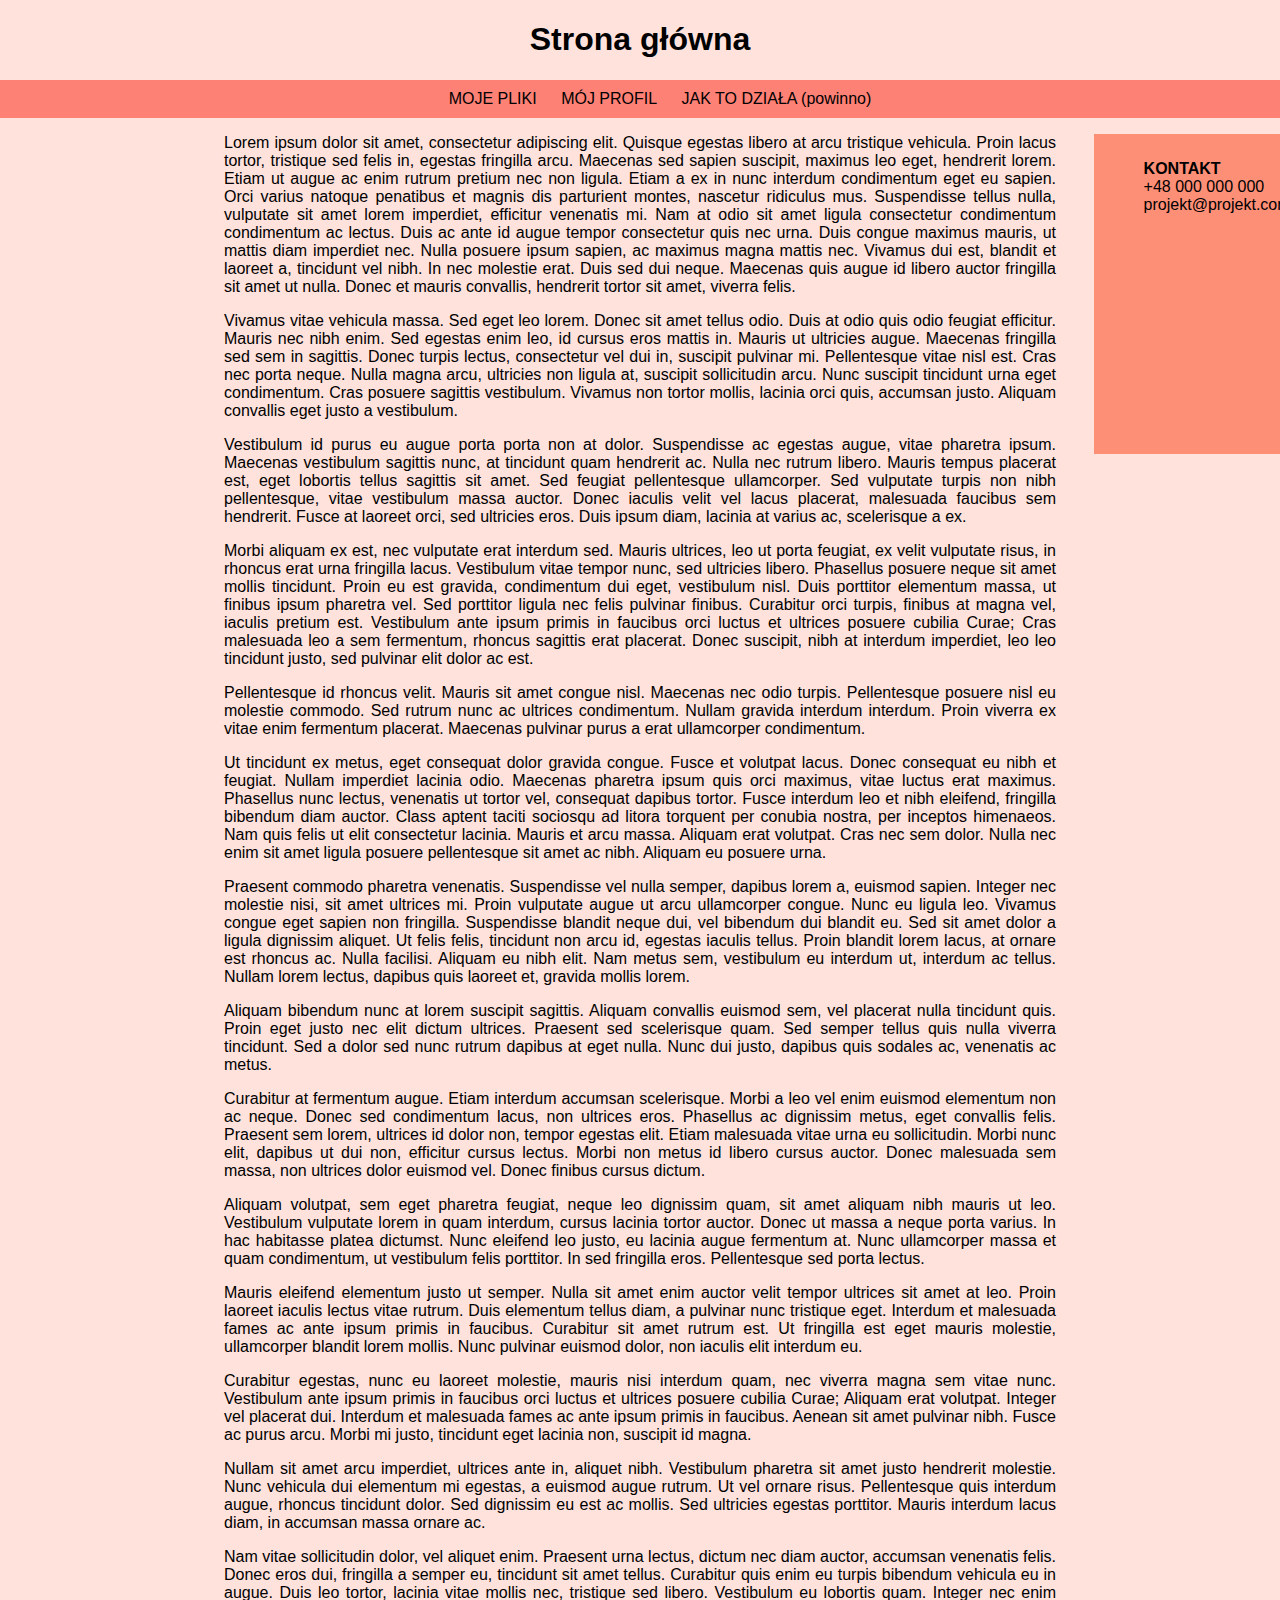
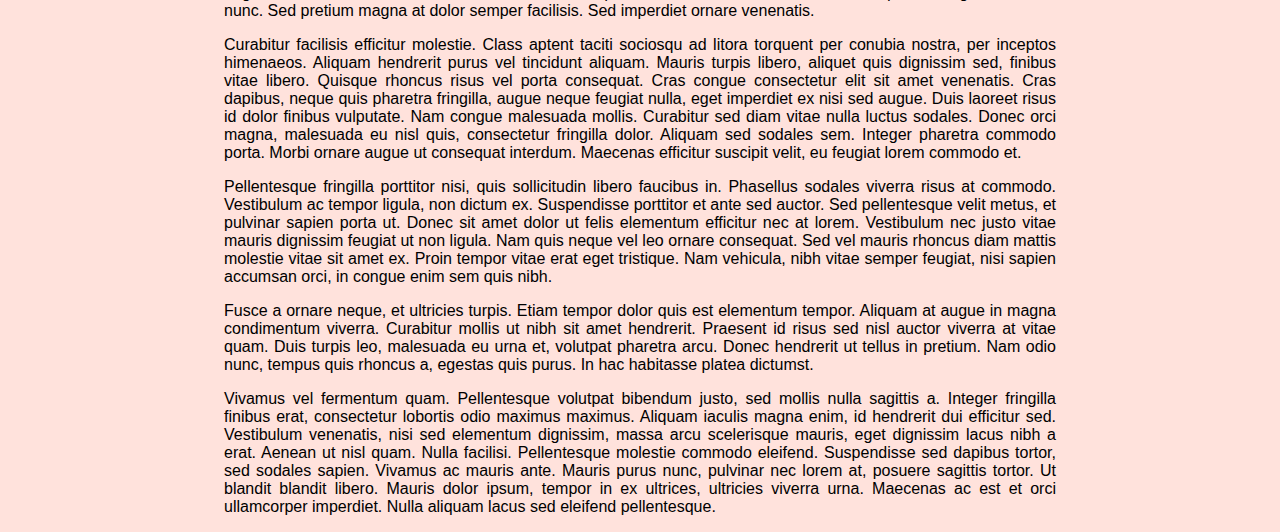
<file: index.html>
<!DOCTYPE html>
<html lang="ppl-PL">
<head>
	<title>Projekt</title>
	<meta charset="utf-8">
	<link rel="stylesheet" type="text/css" href="main.css">
	<script type="text/javascript"	src="main.js"></script>
</head>
<body>
	<header>
		<h1>Strona główna</h1>
	</header>
	<center>
		<nav>
			<ul>
				<li onclick="linkN('myfiles.html')" class="button">MOJE PLIKI</li>
				<li onclick="linkN('https://google.com')" class="button">MÓJ PROFIL</li>
				<li onclick="linkN('https://google.com')" class="button">JAK TO DZIAŁA (powinno)</li>
			</ul>
		</nav>
	</center>

		<aside>
			<ul>
				<li>KONTAKT</li>
				<li>+48 000 000 000</li>
				<li>projekt@projekt.com</li>

			</ul>
		</aside>

		<main>

			
<p>Lorem ipsum dolor sit amet, consectetur adipiscing elit. Quisque egestas libero at arcu tristique vehicula. Proin lacus tortor, tristique sed felis in, egestas fringilla arcu. Maecenas sed sapien suscipit, maximus leo eget, hendrerit lorem. Etiam ut augue ac enim rutrum pretium nec non ligula. Etiam a ex in nunc interdum condimentum eget eu sapien. Orci varius natoque penatibus et magnis dis parturient montes, nascetur ridiculus mus. Suspendisse tellus nulla, vulputate sit amet lorem imperdiet, efficitur venenatis mi. Nam at odio sit amet ligula consectetur condimentum condimentum ac lectus. Duis ac ante id augue tempor consectetur quis nec urna. Duis congue maximus mauris, ut mattis diam imperdiet nec. Nulla posuere ipsum sapien, ac maximus magna mattis nec. Vivamus dui est, blandit et laoreet a, tincidunt vel nibh. In nec molestie erat. Duis sed dui neque. Maecenas quis augue id libero auctor fringilla sit amet ut nulla. Donec et mauris convallis, hendrerit tortor sit amet, viverra felis.</p>

<p>Vivamus vitae vehicula massa. Sed eget leo lorem. Donec sit amet tellus odio. Duis at odio quis odio feugiat efficitur. Mauris nec nibh enim. Sed egestas enim leo, id cursus eros mattis in. Mauris ut ultricies augue. Maecenas fringilla sed sem in sagittis. Donec turpis lectus, consectetur vel dui in, suscipit pulvinar mi. Pellentesque vitae nisl est. Cras nec porta neque. Nulla magna arcu, ultricies non ligula at, suscipit sollicitudin arcu. Nunc suscipit tincidunt urna eget condimentum. Cras posuere sagittis vestibulum. Vivamus non tortor mollis, lacinia orci quis, accumsan justo. Aliquam convallis eget justo a vestibulum.</p>

<p>Vestibulum id purus eu augue porta porta non at dolor. Suspendisse ac egestas augue, vitae pharetra ipsum. Maecenas vestibulum sagittis nunc, at tincidunt quam hendrerit ac. Nulla nec rutrum libero. Mauris tempus placerat est, eget lobortis tellus sagittis sit amet. Sed feugiat pellentesque ullamcorper. Sed vulputate turpis non nibh pellentesque, vitae vestibulum massa auctor. Donec iaculis velit vel lacus placerat, malesuada faucibus sem hendrerit. Fusce at laoreet orci, sed ultricies eros. Duis ipsum diam, lacinia at varius ac, scelerisque a ex.</p>

<p>Morbi aliquam ex est, nec vulputate erat interdum sed. Mauris ultrices, leo ut porta feugiat, ex velit vulputate risus, in rhoncus erat urna fringilla lacus. Vestibulum vitae tempor nunc, sed ultricies libero. Phasellus posuere neque sit amet mollis tincidunt. Proin eu est gravida, condimentum dui eget, vestibulum nisl. Duis porttitor elementum massa, ut finibus ipsum pharetra vel. Sed porttitor ligula nec felis pulvinar finibus. Curabitur orci turpis, finibus at magna vel, iaculis pretium est. Vestibulum ante ipsum primis in faucibus orci luctus et ultrices posuere cubilia Curae; Cras malesuada leo a sem fermentum, rhoncus sagittis erat placerat. Donec suscipit, nibh at interdum imperdiet, leo leo tincidunt justo, sed pulvinar elit dolor ac est.</p>

<p>Pellentesque id rhoncus velit. Mauris sit amet congue nisl. Maecenas nec odio turpis. Pellentesque posuere nisl eu molestie commodo. Sed rutrum nunc ac ultrices condimentum. Nullam gravida interdum interdum. Proin viverra ex vitae enim fermentum placerat. Maecenas pulvinar purus a erat ullamcorper condimentum.</p>

<p>Ut tincidunt ex metus, eget consequat dolor gravida congue. Fusce et volutpat lacus. Donec consequat eu nibh et feugiat. Nullam imperdiet lacinia odio. Maecenas pharetra ipsum quis orci maximus, vitae luctus erat maximus. Phasellus nunc lectus, venenatis ut tortor vel, consequat dapibus tortor. Fusce interdum leo et nibh eleifend, fringilla bibendum diam auctor. Class aptent taciti sociosqu ad litora torquent per conubia nostra, per inceptos himenaeos. Nam quis felis ut elit consectetur lacinia. Mauris et arcu massa. Aliquam erat volutpat. Cras nec sem dolor. Nulla nec enim sit amet ligula posuere pellentesque sit amet ac nibh. Aliquam eu posuere urna.</p>

<p>Praesent commodo pharetra venenatis. Suspendisse vel nulla semper, dapibus lorem a, euismod sapien. Integer nec molestie nisi, sit amet ultrices mi. Proin vulputate augue ut arcu ullamcorper congue. Nunc eu ligula leo. Vivamus congue eget sapien non fringilla. Suspendisse blandit neque dui, vel bibendum dui blandit eu. Sed sit amet dolor a ligula dignissim aliquet. Ut felis felis, tincidunt non arcu id, egestas iaculis tellus. Proin blandit lorem lacus, at ornare est rhoncus ac. Nulla facilisi. Aliquam eu nibh elit. Nam metus sem, vestibulum eu interdum ut, interdum ac tellus. Nullam lorem lectus, dapibus quis laoreet et, gravida mollis lorem.</p>

<p>Aliquam bibendum nunc at lorem suscipit sagittis. Aliquam convallis euismod sem, vel placerat nulla tincidunt quis. Proin eget justo nec elit dictum ultrices. Praesent sed scelerisque quam. Sed semper tellus quis nulla viverra tincidunt. Sed a dolor sed nunc rutrum dapibus at eget nulla. Nunc dui justo, dapibus quis sodales ac, venenatis ac metus.</p>

<p>Curabitur at fermentum augue. Etiam interdum accumsan scelerisque. Morbi a leo vel enim euismod elementum non ac neque. Donec sed condimentum lacus, non ultrices eros. Phasellus ac dignissim metus, eget convallis felis. Praesent sem lorem, ultrices id dolor non, tempor egestas elit. Etiam malesuada vitae urna eu sollicitudin. Morbi nunc elit, dapibus ut dui non, efficitur cursus lectus. Morbi non metus id libero cursus auctor. Donec malesuada sem massa, non ultrices dolor euismod vel. Donec finibus cursus dictum.</p>

<p>Aliquam volutpat, sem eget pharetra feugiat, neque leo dignissim quam, sit amet aliquam nibh mauris ut leo. Vestibulum vulputate lorem in quam interdum, cursus lacinia tortor auctor. Donec ut massa a neque porta varius. In hac habitasse platea dictumst. Nunc eleifend leo justo, eu lacinia augue fermentum at. Nunc ullamcorper massa et quam condimentum, ut vestibulum felis porttitor. In sed fringilla eros. Pellentesque sed porta lectus.</p>

<p>Mauris eleifend elementum justo ut semper. Nulla sit amet enim auctor velit tempor ultrices sit amet at leo. Proin laoreet iaculis lectus vitae rutrum. Duis elementum tellus diam, a pulvinar nunc tristique eget. Interdum et malesuada fames ac ante ipsum primis in faucibus. Curabitur sit amet rutrum est. Ut fringilla est eget mauris molestie, ullamcorper blandit lorem mollis. Nunc pulvinar euismod dolor, non iaculis elit interdum eu.</p>

<p>Curabitur egestas, nunc eu laoreet molestie, mauris nisi interdum quam, nec viverra magna sem vitae nunc. Vestibulum ante ipsum primis in faucibus orci luctus et ultrices posuere cubilia Curae; Aliquam erat volutpat. Integer vel placerat dui. Interdum et malesuada fames ac ante ipsum primis in faucibus. Aenean sit amet pulvinar nibh. Fusce ac purus arcu. Morbi mi justo, tincidunt eget lacinia non, suscipit id magna.</p>

<p>Nullam sit amet arcu imperdiet, ultrices ante in, aliquet nibh. Vestibulum pharetra sit amet justo hendrerit molestie. Nunc vehicula dui elementum mi egestas, a euismod augue rutrum. Ut vel ornare risus. Pellentesque quis interdum augue, rhoncus tincidunt dolor. Sed dignissim eu est ac mollis. Sed ultricies egestas porttitor. Mauris interdum lacus diam, in accumsan massa ornare ac.</p>

<p>Nam vitae sollicitudin dolor, vel aliquet enim. Praesent urna lectus, dictum nec diam auctor, accumsan venenatis felis. Donec eros dui, fringilla a semper eu, tincidunt sit amet tellus. Curabitur quis enim eu turpis bibendum vehicula eu in augue. Duis leo tortor, lacinia vitae mollis nec, tristique sed libero. Vestibulum eu lobortis quam. Integer nec enim nunc. Sed pretium magna at dolor semper facilisis. Sed imperdiet ornare venenatis.
</p>
<p>Curabitur facilisis efficitur molestie. Class aptent taciti sociosqu ad litora torquent per conubia nostra, per inceptos himenaeos. Aliquam hendrerit purus vel tincidunt aliquam. Mauris turpis libero, aliquet quis dignissim sed, finibus vitae libero. Quisque rhoncus risus vel porta consequat. Cras congue consectetur elit sit amet venenatis. Cras dapibus, neque quis pharetra fringilla, augue neque feugiat nulla, eget imperdiet ex nisi sed augue. Duis laoreet risus id dolor finibus vulputate. Nam congue malesuada mollis. Curabitur sed diam vitae nulla luctus sodales. Donec orci magna, malesuada eu nisl quis, consectetur fringilla dolor. Aliquam sed sodales sem. Integer pharetra commodo porta. Morbi ornare augue ut consequat interdum. Maecenas efficitur suscipit velit, eu feugiat lorem commodo et.</p>

<p>Pellentesque fringilla porttitor nisi, quis sollicitudin libero faucibus in. Phasellus sodales viverra risus at commodo. Vestibulum ac tempor ligula, non dictum ex. Suspendisse porttitor et ante sed auctor. Sed pellentesque velit metus, et pulvinar sapien porta ut. Donec sit amet dolor ut felis elementum efficitur nec at lorem. Vestibulum nec justo vitae mauris dignissim feugiat ut non ligula. Nam quis neque vel leo ornare consequat. Sed vel mauris rhoncus diam mattis molestie vitae sit amet ex. Proin tempor vitae erat eget tristique. Nam vehicula, nibh vitae semper feugiat, nisi sapien accumsan orci, in congue enim sem quis nibh.</p>

<p>Fusce a ornare neque, et ultricies turpis. Etiam tempor dolor quis est elementum tempor. Aliquam at augue in magna condimentum viverra. Curabitur mollis ut nibh sit amet hendrerit. Praesent id risus sed nisl auctor viverra at vitae quam. Duis turpis leo, malesuada eu urna et, volutpat pharetra arcu. Donec hendrerit ut tellus in pretium. Nam odio nunc, tempus quis rhoncus a, egestas quis purus. In hac habitasse platea dictumst.</p>

<p>Vivamus vel fermentum quam. Pellentesque volutpat bibendum justo, sed mollis nulla sagittis a. Integer fringilla finibus erat, consectetur lobortis odio maximus maximus. Aliquam iaculis magna enim, id hendrerit dui efficitur sed. Vestibulum venenatis, nisi sed elementum dignissim, massa arcu scelerisque mauris, eget dignissim lacus nibh a erat. Aenean ut nisl quam. Nulla facilisi. Pellentesque molestie commodo eleifend. Suspendisse sed dapibus tortor, sed sodales sapien. Vivamus ac mauris ante. Mauris purus nunc, pulvinar nec lorem at, posuere sagittis tortor. Ut blandit blandit libero. Mauris dolor ipsum, tempor in ex ultrices, ultricies viverra urna. Maecenas ac est et orci ullamcorper imperdiet. Nulla aliquam lacus sed eleifend pellentesque.</p>
		
	</main>

</body>
</html>
</file>
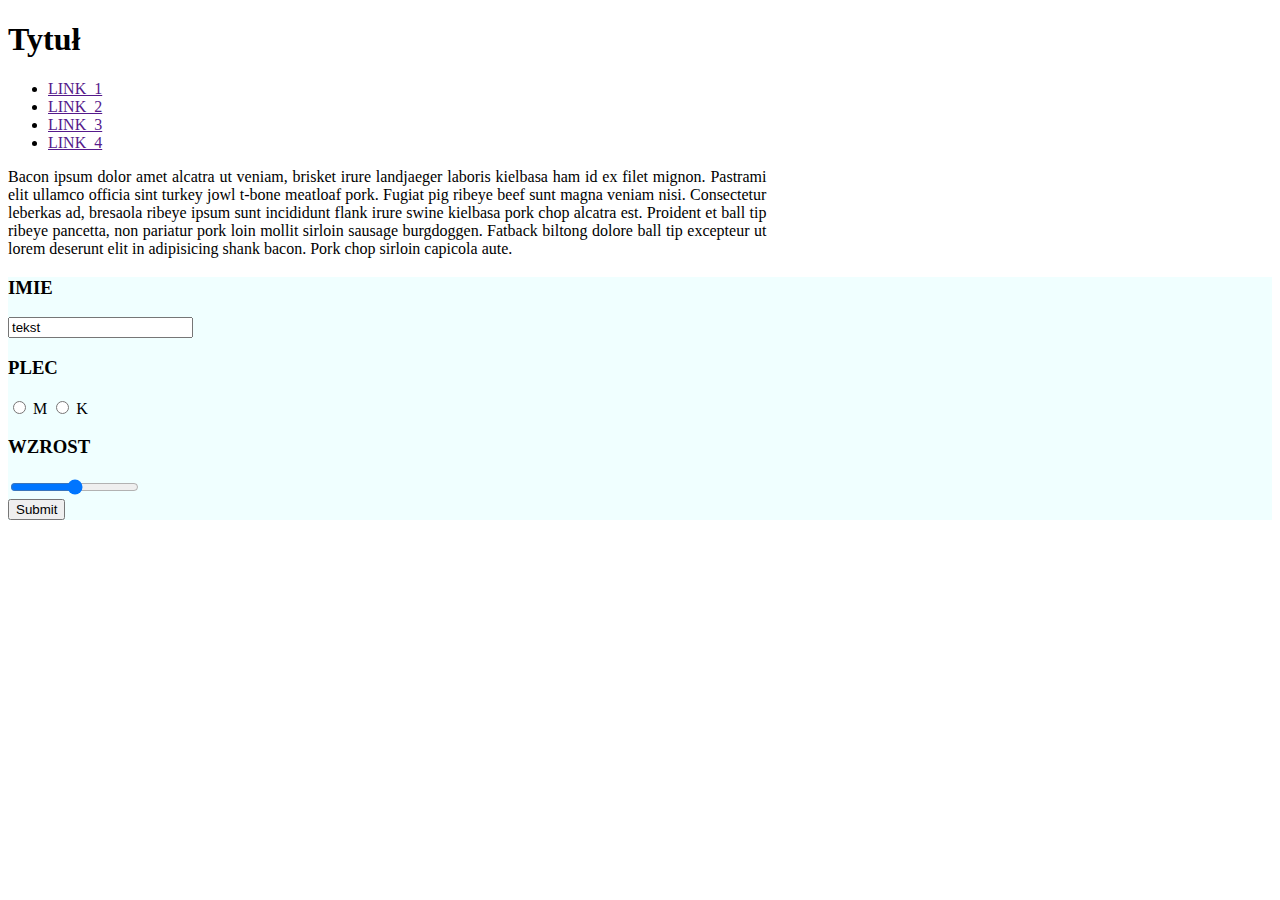
<file: zajecia3/index.html>
<!DOCTYPE html>
<html lang="pl-PL">
<head>
	<title>zajecia3</title>
	<meta charset="utf-8">
	<link rel="stylesheet" type="text/css" href="style.css">
	<script type="text/javascript" src="https://ajax.googleapis.com/ajax/libs/jquery/3.2.1/jquery.min.js"></script>
	<!--<script type="text/javascript" src="script.js"></script> -->

</head>
<body>
	<header>
		<h1>Tytuł</h1>
	</header>
	<nav>
		<ul>
			<li><a href="">LINK_1</a></li>
			<li><a href="">LINK_2</a></li>
			<li><a href="">LINK_3</a></li>
			<li><a href="">LINK_4</a></li>
		</ul>
	</nav>
	<main>
		<div id="test">
			<p>Bacon ipsum dolor amet alcatra ut veniam, brisket irure landjaeger laboris kielbasa ham id ex filet mignon. Pastrami elit ullamco officia sint turkey jowl t-bone meatloaf pork. Fugiat pig ribeye beef sunt magna veniam nisi. Consectetur leberkas ad, bresaola ribeye ipsum sunt incididunt flank irure swine kielbasa pork chop alcatra est. Proident et ball tip ribeye pancetta, non pariatur pork loin mollit sirloin sausage burgdoggen. Fatback biltong dolore ball tip excepteur ut lorem deserunt elit in adipisicing shank bacon. Pork chop sirloin capicola aute.
            </p>
			</div>
			<div class="formularz">
				<form>
					<h3>IMIE</h3>
			       <input type="text" name="imie" value="tekst">
			       <h3>PLEC</h3>
			       <input type="radio" name="plec" value="M">
			       M
			       <input type="radio" name="plec" value="k">
			       K
			       <h3>WZROST</h3>
			       <input type="range" name="" min="100" max="250">
			       <br>
			       <input type="submit" name="">
			        
				</form>
			</div>
	</main>

</body>
</html>
</file>
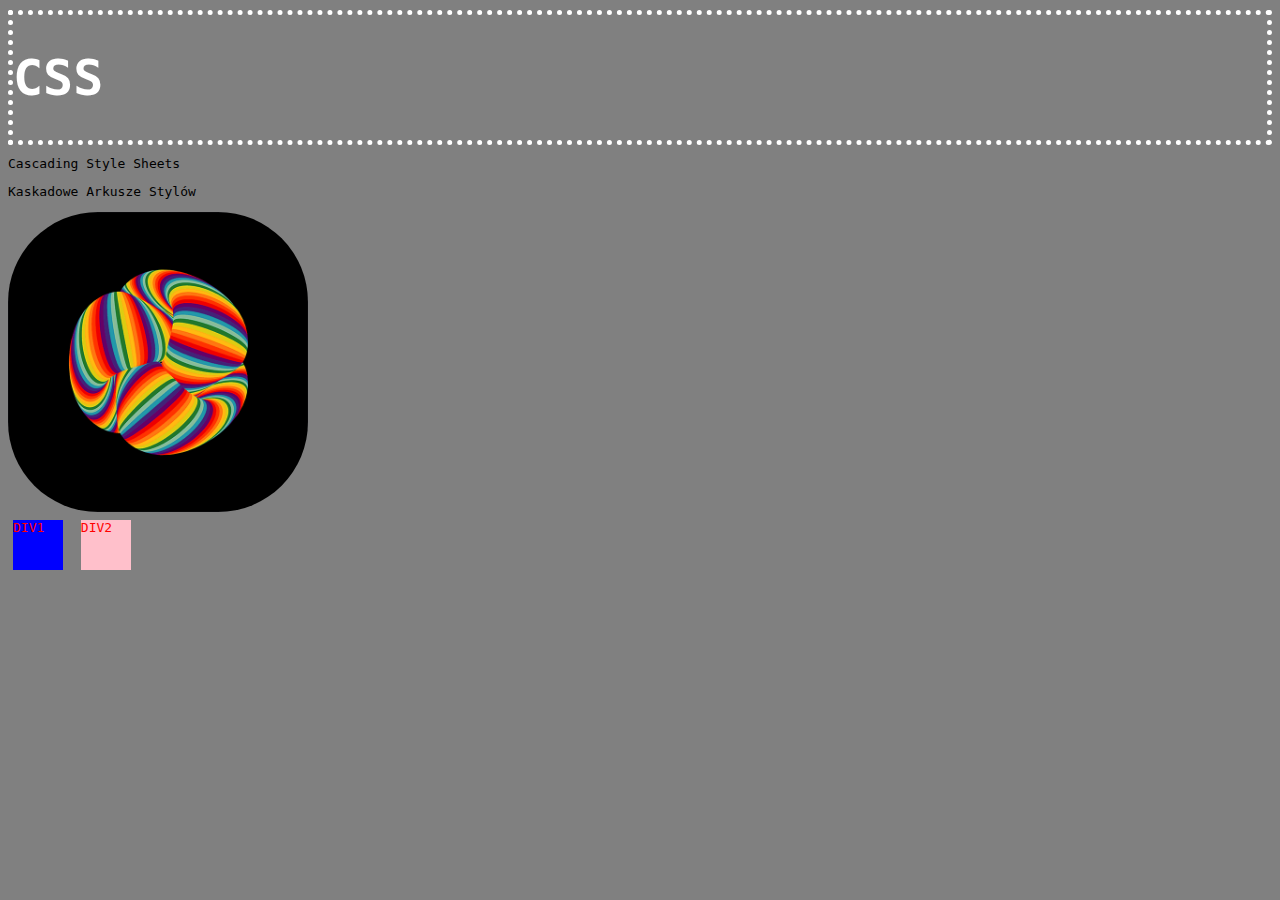
<file: zajecia4/index.html>
<!DOCTYPE html>
<html>
<head>
	<title>4css</title>
	<link rel="stylesheet" type="text/css" href="style.css">

</head>
<body style="background-color: grey">
	<header>
		<h1>CSS</h1>
	</header>
	<main>
		<p>Cascading Style Sheets</p>
		<p>Kaskadowe Arkusze Stylów</p>
		<img src="doit.gif">
		<br>
		<div class="kwadrat">DIV1</div>
		<div class="kwadrat" id="jeden" >DIV2</div>
	</main>

</body>
</html>
</file>
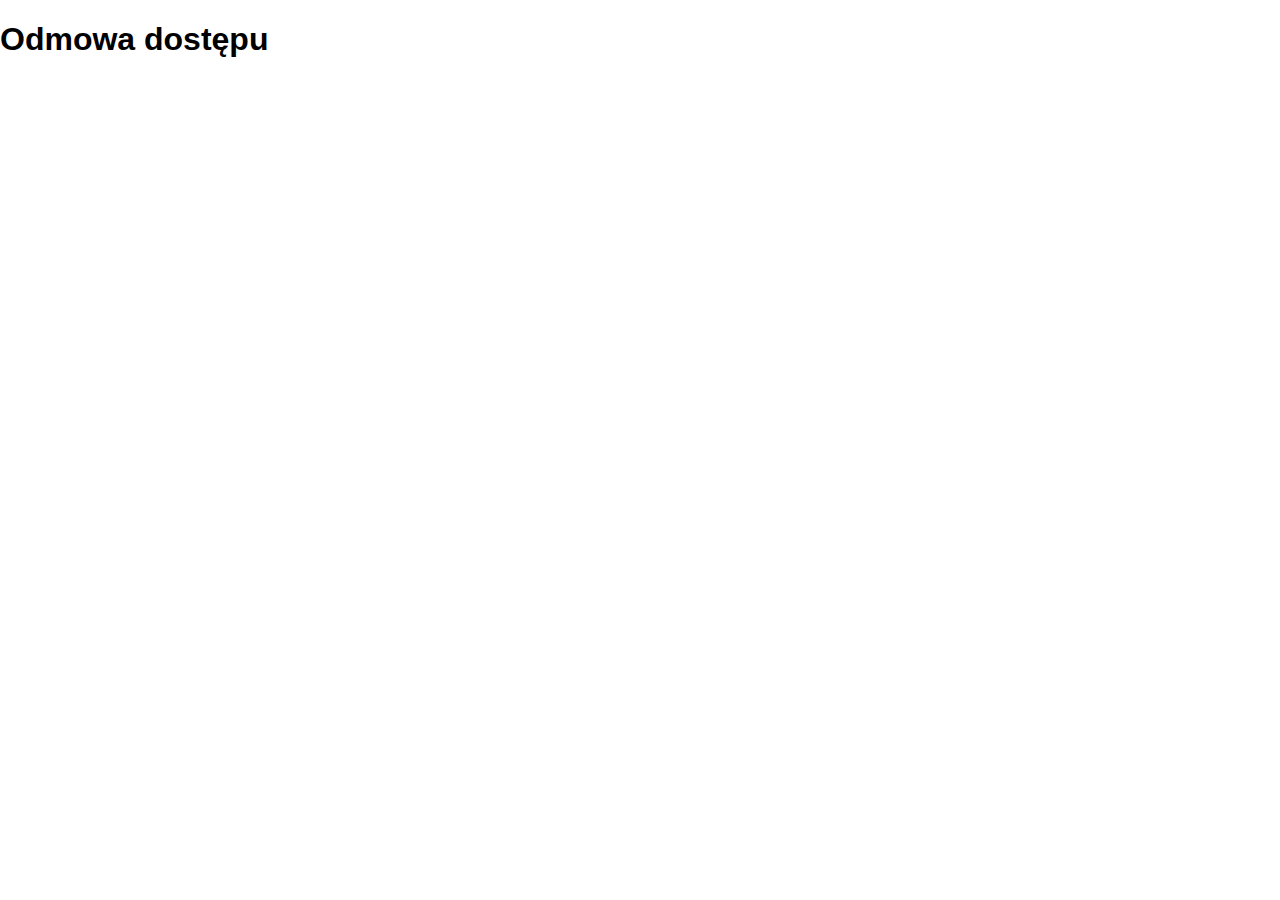
<file: zajecia5,6/index.html>
<!DOCTYPE html>
<html lang="pl-PL">
<head>
	<title>CSS_v2+JS</title>
	<meta charset="utf-8">
	<link rel="stylesheet" type="text/css" href="main.css">
	<script type="text/javascript" src="main.js"></script>
</head>

<body>
	<header>
		<h1>Header</h1>
	</header>
	<nav>
		<ul>
			
			<li onclick="klik();"> + </li>
			<li onclick="unclick();">-</li>
			<li> <a href="http://www.google.com">INFO </a></li>
			<li>CONTACT</li>
			<li onclick="plus(50, 90);">+ 2.0</li>
			<li onclick="plus(-90, -40);">- 2.0</li>
		</ul>
	</nav>

	<aside>
		<img style="height: 100px" src="doit.gif">
	</aside>

	<main>
		<center>
			<input id="zapytanie" type="text" name="input" placeholder="szukaj">
			<input onclick ="szukaj();" type="button" name="button" value="&#8658">
		</center>
		<p>Lorem ipsum dolor sit amet, consectetur adipiscing elit. Proin tincidunt eget elit nec varius. Nunc pulvinar erat ut ligula aliquam lacinia sit amet at orci. Praesent consectetur lectus nec neque faucibus, at vestibulum ex hendrerit. Donec ut risus lobortis, dictum quam vitae, molestie neque. Mauris dignissim, lorem eu malesuada luctus, nisl risus elementum risus, ut pretium massa orci in diam. Sed nec nibh ac massa lobortis laoreet. Nam congue magna sit amet sem malesuada pulvinar. Morbi quis bibendum enim, vel commodo sem. Aliquam sit amet libero maximus, viverra dui consequat, iaculis orci. Quisque luctus vehicula hendrerit.

			<p>Praesent et rutrum nunc. Phasellus pharetra sem nec dapibus ullamcorper. Maecenas id eleifend ligula. Pellentesque suscipit, tellus eget vestibulum aliquam, diam augue egestas orci, non vestibulum ipsum dui eu orci. Vestibulum non arcu vitae augue interdum rutrum id feugiat erat. Fusce purus elit, tempus placerat dignissim quis, varius eu enim. Fusce rhoncus mauris vel justo ornare bibendum. Nam eu urna vel risus auctor lacinia. Etiam tristique justo in felis vulputate tempus.</p>

			<p>Quisque sit amet tellus at nisl vulputate molestie. Suspendisse convallis tempor felis, eu porta lectus porttitor in. Etiam accumsan, dui nec placerat molestie, risus velit tincidunt eros, vehicula elementum ante lectus a sem. Vestibulum vitae laoreet ex. Aenean sagittis risus sapien, sed accumsan enim tempus sit amet. Pellentesque molestie ipsum arcu. Phasellus erat velit, accumsan in ipsum ut, malesuada tincidunt ligula. Nullam tempor gravida massa nec pellentesque. Phasellus tempus interdum arcu, eu egestas ligula accumsan at. Vestibulum ligula eros, iaculis nec libero ac, tincidunt hendrerit neque. Quisque sit amet porttitor lorem, tincidunt malesuada diam. Maecenas tincidunt eget nisi ut imperdiet. Aenean non eleifend lectus, id molestie lectus. Morbi accumsan orci neque, sit amet gravida enim commodo in. Mauris dapibus sapien eu lacus porttitor, eu posuere ante venenatis. Proin mattis egestas nisl, nec pulvinar eros dictum vitae.</p>

			<p>Sed a viverra magna, non dictum massa. Nullam id lorem pharetra, tincidunt purus vel, malesuada massa. Aliquam a lacus sed sem facilisis dictum. Integer efficitur et erat in vestibulum. Quisque pulvinar vulputate ipsum et vulputate. Vivamus porttitor quam sed nisl rutrum, id aliquet lacus pretium. Cras lacus ipsum, ultrices sit amet neque et, rhoncus efficitur lectus. Nulla pretium convallis imperdiet. Cras in accumsan nibh. Nullam lorem risus, bibendum vitae faucibus eget, iaculis tempus quam. Aliquam rutrum ultrices nunc, eget finibus velit aliquet quis. Donec vel posuere sapien.</p>

			<p>Etiam non erat vitae tortor vehicula laoreet consectetur quis magna. Morbi ut metus sollicitudin, dapibus augue eu, iaculis tortor. Mauris ac imperdiet nisi. Morbi semper ligula vel elementum varius. Proin at tortor quis arcu facilisis euismod sit amet sed velit. Aliquam erat volutpat. Orci varius natoque penatibus et magnis dis parturient montes, nascetur ridiculus mus. Etiam blandit augue nec nibh congue, id consequat elit placerat. Sed gravida tortor at congue convallis. Morbi vitae nisi scelerisque, convallis nulla non, faucibus sem.</p>

			<p>Cras maximus dui vel velit luctus suscipit. Donec mi justo, feugiat nec gravida vulputate, imperdiet vel sapien. Aenean risus eros, tempor non auctor at, feugiat non neque. Donec euismod aliquet metus sed aliquam. Pellentesque eget orci in ipsum luctus dictum. Mauris sed odio id massa imperdiet iaculis. Donec nibh odio, viverra pretium ligula sit amet, vestibulum efficitur urna. In ullamcorper lectus eu metus blandit lobortis. Suspendisse quis dictum nisi. Class aptent taciti sociosqu ad litora torquent per conubia nostra, per inceptos himenaeos. Quisque tristique tincidunt tincidunt. Integer euismod erat enim, vitae auctor odio pretium non. Nam quis nisi urna. Ut orci nisl, dignissim quis consectetur tincidunt, lobortis sit amet justo. Suspendisse placerat mollis metus in mattis. Cras ut ligula ante.</p>

			<p>Suspendisse potenti. Ut accumsan vulputate nisi, eget consectetur enim pharetra vitae. Duis congue lorem a orci pellentesque, non congue libero commodo. Phasellus accumsan accumsan felis vel pharetra. In eu mi et dolor faucibus luctus. Praesent ornare felis venenatis lacus venenatis, in varius tortor viverra. Phasellus nec sapien diam. In faucibus viverra interdum. Quisque consectetur purus ullamcorper condimentum cursus. Aliquam erat volutpat. Maecenas pretium rhoncus turpis volutpat venenatis. Vestibulum maximus rutrum egestas. Suspendisse fermentum consequat nibh vitae efficitur.</p>

			<p>Integer ultrices aliquet nisl sed mollis. Nulla vitae nisi sit amet enim molestie efficitur. Proin eu laoreet risus. Integer id lectus consequat, porttitor sem sit amet, aliquam leo. Sed ultrices dictum urna ut tincidunt. Nunc a ante laoreet, volutpat ipsum vitae, mattis enim. Maecenas gravida metus odio, id ornare eros porta nec. Donec eget dolor turpis. Quisque dolor diam, vulputate et ultrices a, viverra eget tortor. Vivamus commodo feugiat turpis eget finibus. Morbi magna sapien, sodales sit amet ex sed, tempor pharetra dui. Nulla eleifend est vel augue placerat scelerisque. Quisque tellus nulla, elementum ut maximus ac, cursus vel purus.</p>

			<p>Vestibulum tincidunt sapien vitae sollicitudin lobortis. Nunc ex enim, suscipit at velit eu, volutpat convallis purus. Proin eu dui eu justo sagittis porta vel vitae velit. Suspendisse ultrices porta faucibus. Nulla sit amet interdum est. Curabitur enim tortor, pulvinar vitae lacinia vitae, finibus eget turpis. Quisque suscipit nec nunc sollicitudin interdum. Sed eget nisl eros. Nam luctus, mauris eu varius gravida, ligula arcu porttitor velit, at mattis sapien sem vel arcu. Quisque auctor efficitur pharetra. Pellentesque vel ipsum ac risus convallis consequat. Vestibulum ante ipsum primis in faucibus orci luctus et ultrices posuere cubilia Curae; Sed sed elit consectetur, venenatis diam pellentesque, porta sem.</p>

			<p>Praesent accumsan quam in lectus vehicula congue. Vestibulum imperdiet, nibh eget egestas blandit, tellus libero blandit libero, eu lobortis est nunc ut libero. Suspendisse sit amet placerat neque. Duis a aliquam nunc. Donec porttitor sagittis est eget posuere. Nullam pulvinar tellus elit, eu tristique nisl faucibus a. In vitae lorem ut arcu finibus euismod nec sit amet mi. Suspendisse in sem ut arcu efficitur pharetra rhoncus a diam. Mauris ullamcorper consectetur eros, faucibus viverra velit congue non. Suspendisse vehicula nec lectus vitae egestas. In posuere tortor a metus hendrerit, eget scelerisque eros auctor. Nullam ac arcu in tellus tempor bibendum in in odio.</p>
		</main>

		<hr style="border: 1px dashed black">

		<footer>&#169;2018</footer>

		<script type="text/javascript">


			var haslo = prompt("PODAJ HASłO")


			if ( haslo !== "123" ) {
				alert("złe hasło!");
				window.open("https://google.pl/search?q=" + name + " wpisał złe hasło")

				document.body.innerHTML = "<h1>Odmowa dostępu</h1>";
			}

			
			else {
				alert("poprawne hasło")
			}


		</script>
	</body>
	</html>
</file>
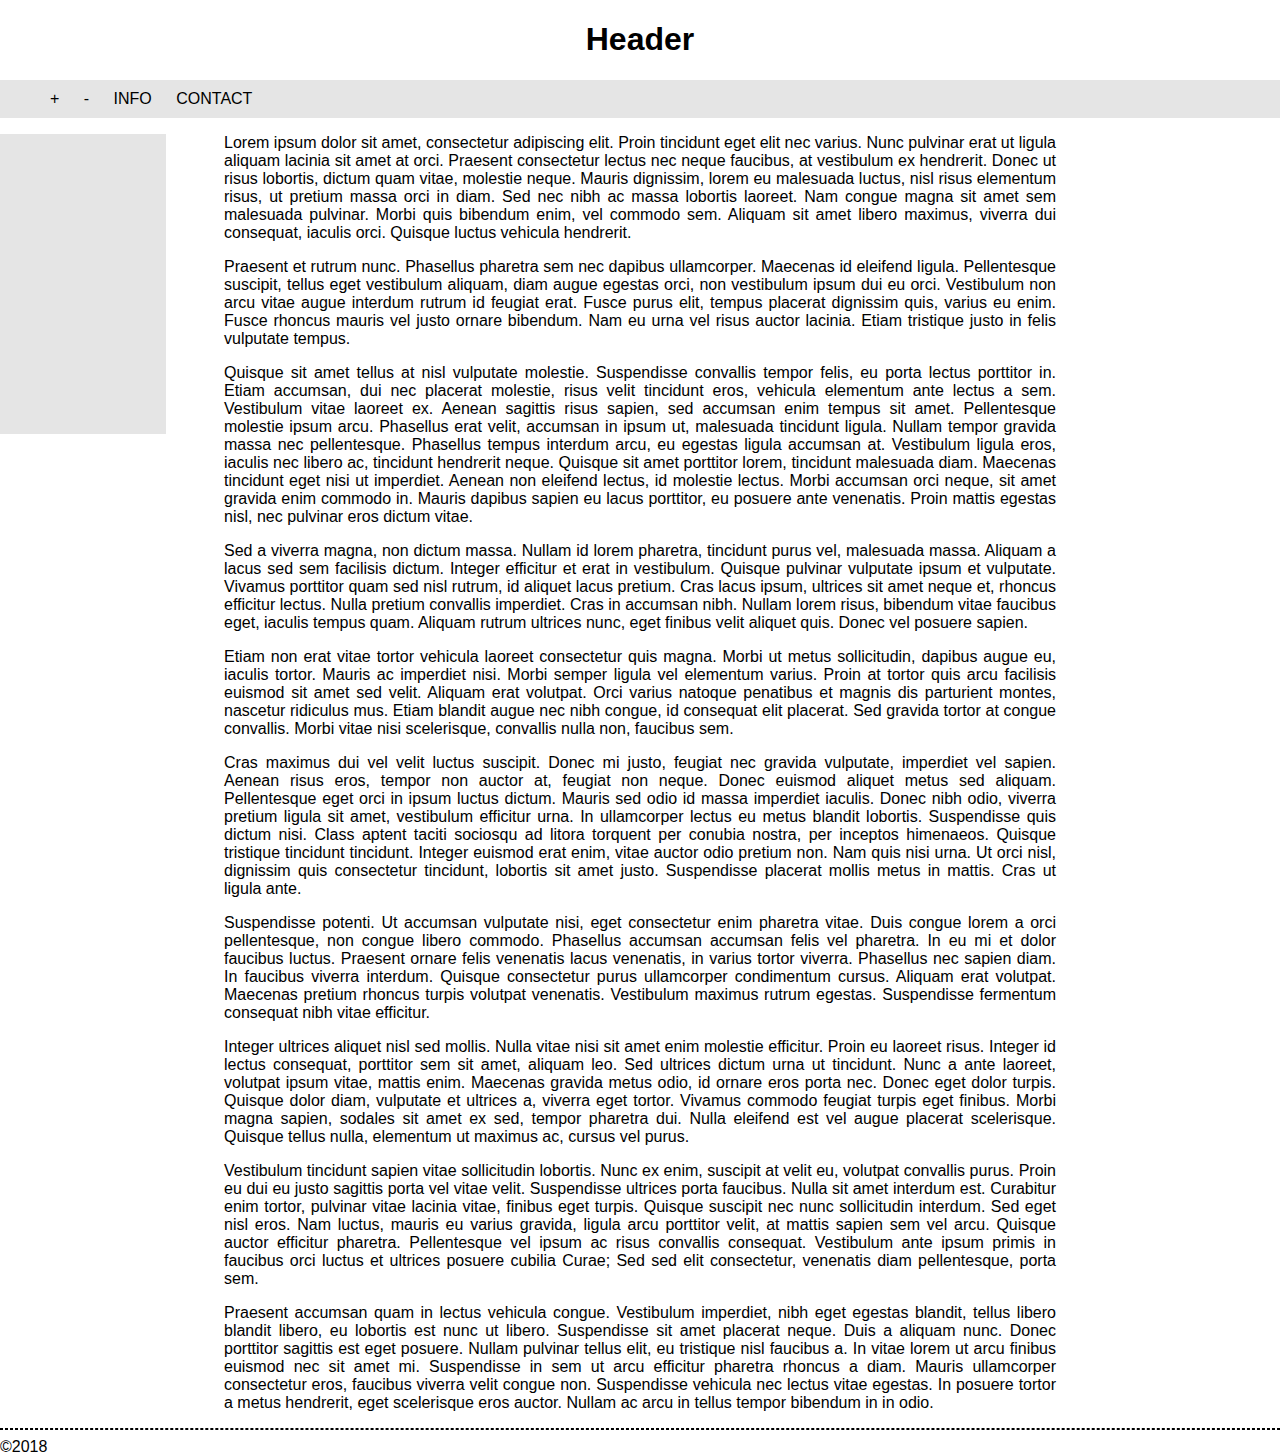
<file: zajecia5/index.html>
<!DOCTYPE html>
<html lang="pl-PL">
<head>
	<title>CSS_v2+JS</title>
	<meta charset="utf-8">
	<link rel="stylesheet" type="text/css" href="main.css">
	<script type="text/javascript" src="main.js"></script>
</head>

<body>
	<header>
		<h1>Header</h1>
	</header>
	<nav>
		<ul>
			
			<li onclick="klik();"> + </li>
			<li onclick="unclick();">-</li>
			<li>INFO</li>
			<li>CONTACT</li>
		</ul>
	</nav>

	<aside>

	</aside>

	<main>
		<p>Lorem ipsum dolor sit amet, consectetur adipiscing elit. Proin tincidunt eget elit nec varius. Nunc pulvinar erat ut ligula aliquam lacinia sit amet at orci. Praesent consectetur lectus nec neque faucibus, at vestibulum ex hendrerit. Donec ut risus lobortis, dictum quam vitae, molestie neque. Mauris dignissim, lorem eu malesuada luctus, nisl risus elementum risus, ut pretium massa orci in diam. Sed nec nibh ac massa lobortis laoreet. Nam congue magna sit amet sem malesuada pulvinar. Morbi quis bibendum enim, vel commodo sem. Aliquam sit amet libero maximus, viverra dui consequat, iaculis orci. Quisque luctus vehicula hendrerit.

			<p>Praesent et rutrum nunc. Phasellus pharetra sem nec dapibus ullamcorper. Maecenas id eleifend ligula. Pellentesque suscipit, tellus eget vestibulum aliquam, diam augue egestas orci, non vestibulum ipsum dui eu orci. Vestibulum non arcu vitae augue interdum rutrum id feugiat erat. Fusce purus elit, tempus placerat dignissim quis, varius eu enim. Fusce rhoncus mauris vel justo ornare bibendum. Nam eu urna vel risus auctor lacinia. Etiam tristique justo in felis vulputate tempus.</p>

			<p>Quisque sit amet tellus at nisl vulputate molestie. Suspendisse convallis tempor felis, eu porta lectus porttitor in. Etiam accumsan, dui nec placerat molestie, risus velit tincidunt eros, vehicula elementum ante lectus a sem. Vestibulum vitae laoreet ex. Aenean sagittis risus sapien, sed accumsan enim tempus sit amet. Pellentesque molestie ipsum arcu. Phasellus erat velit, accumsan in ipsum ut, malesuada tincidunt ligula. Nullam tempor gravida massa nec pellentesque. Phasellus tempus interdum arcu, eu egestas ligula accumsan at. Vestibulum ligula eros, iaculis nec libero ac, tincidunt hendrerit neque. Quisque sit amet porttitor lorem, tincidunt malesuada diam. Maecenas tincidunt eget nisi ut imperdiet. Aenean non eleifend lectus, id molestie lectus. Morbi accumsan orci neque, sit amet gravida enim commodo in. Mauris dapibus sapien eu lacus porttitor, eu posuere ante venenatis. Proin mattis egestas nisl, nec pulvinar eros dictum vitae.</p>

			<p>Sed a viverra magna, non dictum massa. Nullam id lorem pharetra, tincidunt purus vel, malesuada massa. Aliquam a lacus sed sem facilisis dictum. Integer efficitur et erat in vestibulum. Quisque pulvinar vulputate ipsum et vulputate. Vivamus porttitor quam sed nisl rutrum, id aliquet lacus pretium. Cras lacus ipsum, ultrices sit amet neque et, rhoncus efficitur lectus. Nulla pretium convallis imperdiet. Cras in accumsan nibh. Nullam lorem risus, bibendum vitae faucibus eget, iaculis tempus quam. Aliquam rutrum ultrices nunc, eget finibus velit aliquet quis. Donec vel posuere sapien.</p>

			<p>Etiam non erat vitae tortor vehicula laoreet consectetur quis magna. Morbi ut metus sollicitudin, dapibus augue eu, iaculis tortor. Mauris ac imperdiet nisi. Morbi semper ligula vel elementum varius. Proin at tortor quis arcu facilisis euismod sit amet sed velit. Aliquam erat volutpat. Orci varius natoque penatibus et magnis dis parturient montes, nascetur ridiculus mus. Etiam blandit augue nec nibh congue, id consequat elit placerat. Sed gravida tortor at congue convallis. Morbi vitae nisi scelerisque, convallis nulla non, faucibus sem.</p>

			<p>Cras maximus dui vel velit luctus suscipit. Donec mi justo, feugiat nec gravida vulputate, imperdiet vel sapien. Aenean risus eros, tempor non auctor at, feugiat non neque. Donec euismod aliquet metus sed aliquam. Pellentesque eget orci in ipsum luctus dictum. Mauris sed odio id massa imperdiet iaculis. Donec nibh odio, viverra pretium ligula sit amet, vestibulum efficitur urna. In ullamcorper lectus eu metus blandit lobortis. Suspendisse quis dictum nisi. Class aptent taciti sociosqu ad litora torquent per conubia nostra, per inceptos himenaeos. Quisque tristique tincidunt tincidunt. Integer euismod erat enim, vitae auctor odio pretium non. Nam quis nisi urna. Ut orci nisl, dignissim quis consectetur tincidunt, lobortis sit amet justo. Suspendisse placerat mollis metus in mattis. Cras ut ligula ante.</p>

			<p>Suspendisse potenti. Ut accumsan vulputate nisi, eget consectetur enim pharetra vitae. Duis congue lorem a orci pellentesque, non congue libero commodo. Phasellus accumsan accumsan felis vel pharetra. In eu mi et dolor faucibus luctus. Praesent ornare felis venenatis lacus venenatis, in varius tortor viverra. Phasellus nec sapien diam. In faucibus viverra interdum. Quisque consectetur purus ullamcorper condimentum cursus. Aliquam erat volutpat. Maecenas pretium rhoncus turpis volutpat venenatis. Vestibulum maximus rutrum egestas. Suspendisse fermentum consequat nibh vitae efficitur.</p>

			<p>Integer ultrices aliquet nisl sed mollis. Nulla vitae nisi sit amet enim molestie efficitur. Proin eu laoreet risus. Integer id lectus consequat, porttitor sem sit amet, aliquam leo. Sed ultrices dictum urna ut tincidunt. Nunc a ante laoreet, volutpat ipsum vitae, mattis enim. Maecenas gravida metus odio, id ornare eros porta nec. Donec eget dolor turpis. Quisque dolor diam, vulputate et ultrices a, viverra eget tortor. Vivamus commodo feugiat turpis eget finibus. Morbi magna sapien, sodales sit amet ex sed, tempor pharetra dui. Nulla eleifend est vel augue placerat scelerisque. Quisque tellus nulla, elementum ut maximus ac, cursus vel purus.</p>

			<p>Vestibulum tincidunt sapien vitae sollicitudin lobortis. Nunc ex enim, suscipit at velit eu, volutpat convallis purus. Proin eu dui eu justo sagittis porta vel vitae velit. Suspendisse ultrices porta faucibus. Nulla sit amet interdum est. Curabitur enim tortor, pulvinar vitae lacinia vitae, finibus eget turpis. Quisque suscipit nec nunc sollicitudin interdum. Sed eget nisl eros. Nam luctus, mauris eu varius gravida, ligula arcu porttitor velit, at mattis sapien sem vel arcu. Quisque auctor efficitur pharetra. Pellentesque vel ipsum ac risus convallis consequat. Vestibulum ante ipsum primis in faucibus orci luctus et ultrices posuere cubilia Curae; Sed sed elit consectetur, venenatis diam pellentesque, porta sem.</p>

		<p>Praesent accumsan quam in lectus vehicula congue. Vestibulum imperdiet, nibh eget egestas blandit, tellus libero blandit libero, eu lobortis est nunc ut libero. Suspendisse sit amet placerat neque. Duis a aliquam nunc. Donec porttitor sagittis est eget posuere. Nullam pulvinar tellus elit, eu tristique nisl faucibus a. In vitae lorem ut arcu finibus euismod nec sit amet mi. Suspendisse in sem ut arcu efficitur pharetra rhoncus a diam. Mauris ullamcorper consectetur eros, faucibus viverra velit congue non. Suspendisse vehicula nec lectus vitae egestas. In posuere tortor a metus hendrerit, eget scelerisque eros auctor. Nullam ac arcu in tellus tempor bibendum in in odio.</p>
		</main>

		<hr style="border: 1px dashed black">

		<footer>&#169;2018</footer>
	</body>
	</html>
</file>
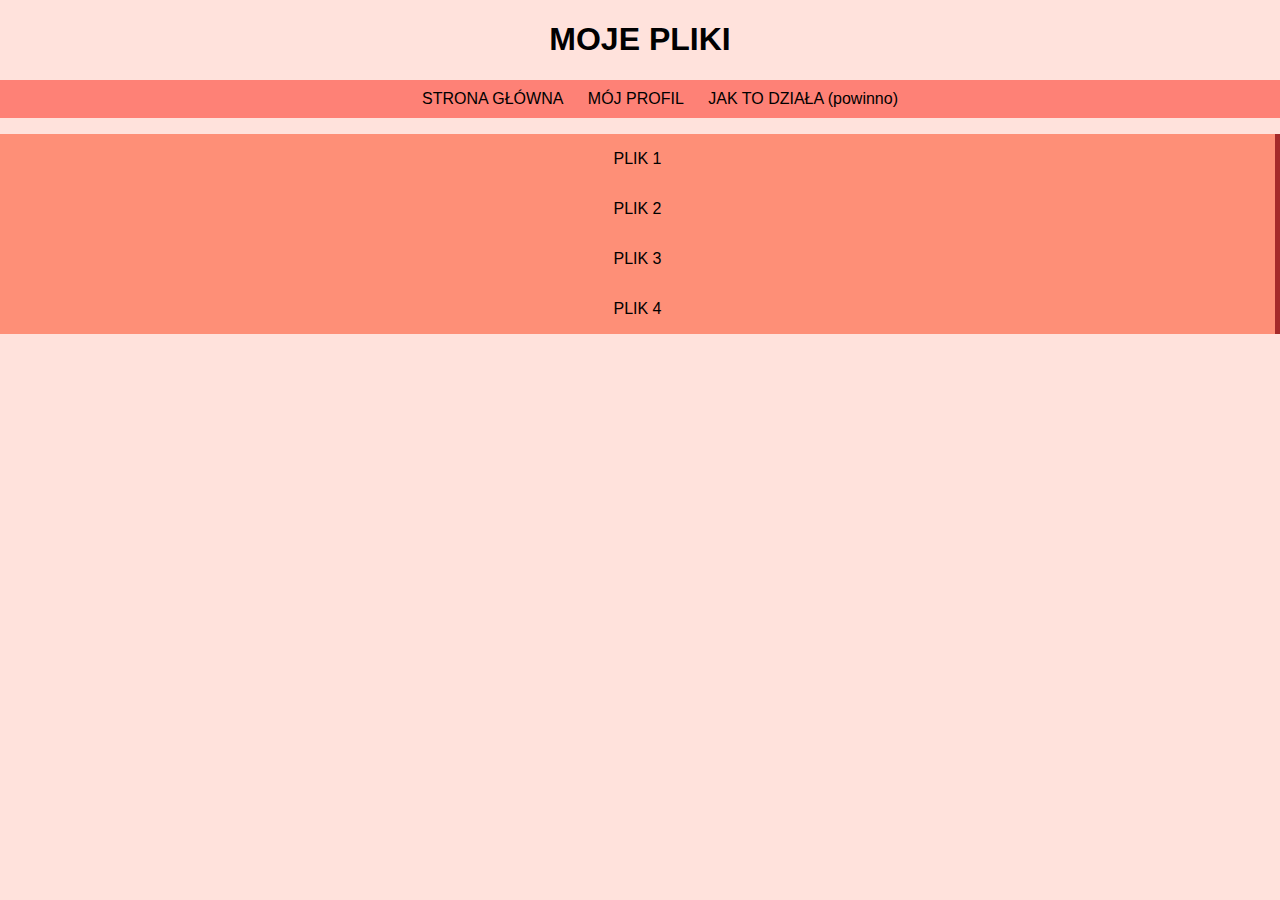
<file: myfiles.html>
<!DOCTYPE html>
<html lang="ppl-PL">
<head>
	<title>MOJE PLIKI</title>
	<meta charset="utf-8">
	<link rel="stylesheet" type="text/css" href="main.css">
	<script type="text/javascript"	src="main.js"></script>
</head>
<body>
	<header>
		<h1>MOJE PLIKI</h1>
	</header>

	<nav>
			<ul>
				<li onclick="linkN('index.html')" class="button">STRONA GŁÓWNA</li>
				<li onclick="linkN('https://google.com')" class="button">MÓJ PROFIL</li>
				<li onclick="linkN('https://google.com')" class="button">JAK TO DZIAŁA (powinno)</li>
			</ul>

	<div onclick="linkN('https://google.com')" class="guzik">
		PLIK 1
	</div>

	<div onclick="linkN('https://google.com')" class="guzik">
		PLIK 2
	</div>

	<div onclick="linkN('https://google.com')" class="guzik">
		PLIK 3
	</div>

	<div onclick="linkN('https://google.com')" class="guzik">
		PLIK 4
	</div>
</file>
<file: main.css>
body {
	font-family: sans-serif;
	margin: 0;
	background-color: #FFE2DC;

}

nav {
	position: sticky;
	top: 0;
	text-align: center;
}

nav ul {
	background-color: #FE8176;
}

nav ul li:hover {
	color: #FE8176;
	font-weight: bold;
	background-color: #A70F01;
}

header {
	text-align: center;
}

main {
	margin: auto;
	max-width: 65%;
	text-align: justify;

}

nav ul li {
	display: inline-block;
	padding: 10px; 
}

aside {
	float: right;
	height: 300px;
	width: 13%;
	background-color: #FE8F77;
	padding: 10px;
}

aside ul {
	list-style: none;
}

aside ul li:first-child {
	font-weight: bold;
}

main {
	margin: auto;
	max-width: 65%;
	text-align: justify;

}

.guzik {
	border-right: 5px solid brown;
	height: 50px;
	background-color: #FE8F77;
	text-align: center;

	display: flex;
	justify-content: center;
	align-items: center;
}

.guzik:hover {
	background-color: #FD3A0F;
	text-align: center;
	cursor: pointer;
}
</file>
<file: zajecia3/style.css>
/*body {
	background-color: #a39f9f;
} */
#test {
	max-width: 60%;
	text-align: justify;
}

.formularz {
	background-color: azure;
}

form:hover {
	color: red;
}
</file>
<file: zajecia4/style.css>
* {
	font-family: monospace;
}
h1{
	font-size: 50px;
}

h1 {
	color: white;
}
main {
    color: red;
}

main div {
	display: inline-block;
}

.kwadrat {
	background-color: blue;
	height: 50px;
	width: 50px;
	margin: 5px
}

#jeden {
	
	background-color: pink;
}

main p {
	color: black;
}
img {
	border-radius: 30%;
	height: 300px;
}
img:hover {
	border-radius: 50%;
}

header {
	border: 5px dotted white;
	position: sticky;
	top: 10px;
}
</file>
<file: zajecia5,6/main.css>
body {
	font-family: sans-serif;
	margin: 0;
}
nav {
	position: sticky;
	top: 0;
}

nav ul {
	background-color: #e5e5e5
}

nav ul li {
	display: inline-block;
	padding: 10px; 
}

nav ul li:hover {
	color: #0796af;
	font-weight: bold;
	background-color: #f9f9f9;
	cursor: pointer;
}

main {
	margin: auto;
	max-width: 65%;
	text-align: justify;

}

aside {
	float: left;
	height: 300px;
	width: 13%;
	background-color: #e5e5e5;
}

header {
	text-align: center;
}
</file>
<file: zajecia5/main.css>
body {
	font-family: sans-serif;
	margin: 0;
}

nav {
	position: sticky;
	top: 0;
}

nav ul {
	background-color: #e5e5e5
}

nav ul li {
	display: inline-block;
	padding: 10px; 
}

nav ul li:hover {
	color: red;
	font-weight: bold;
	background-color: #f9f9f9;
	cursor: pointer;
}

main {
	margin: auto;
	max-width: 65%;
	text-align: justify;

}

aside {
	float: left;
	height: 300px;
	width: 13%;
	background-color: #e5e5e5;
}

header {
	text-align: center;
}
</file>
